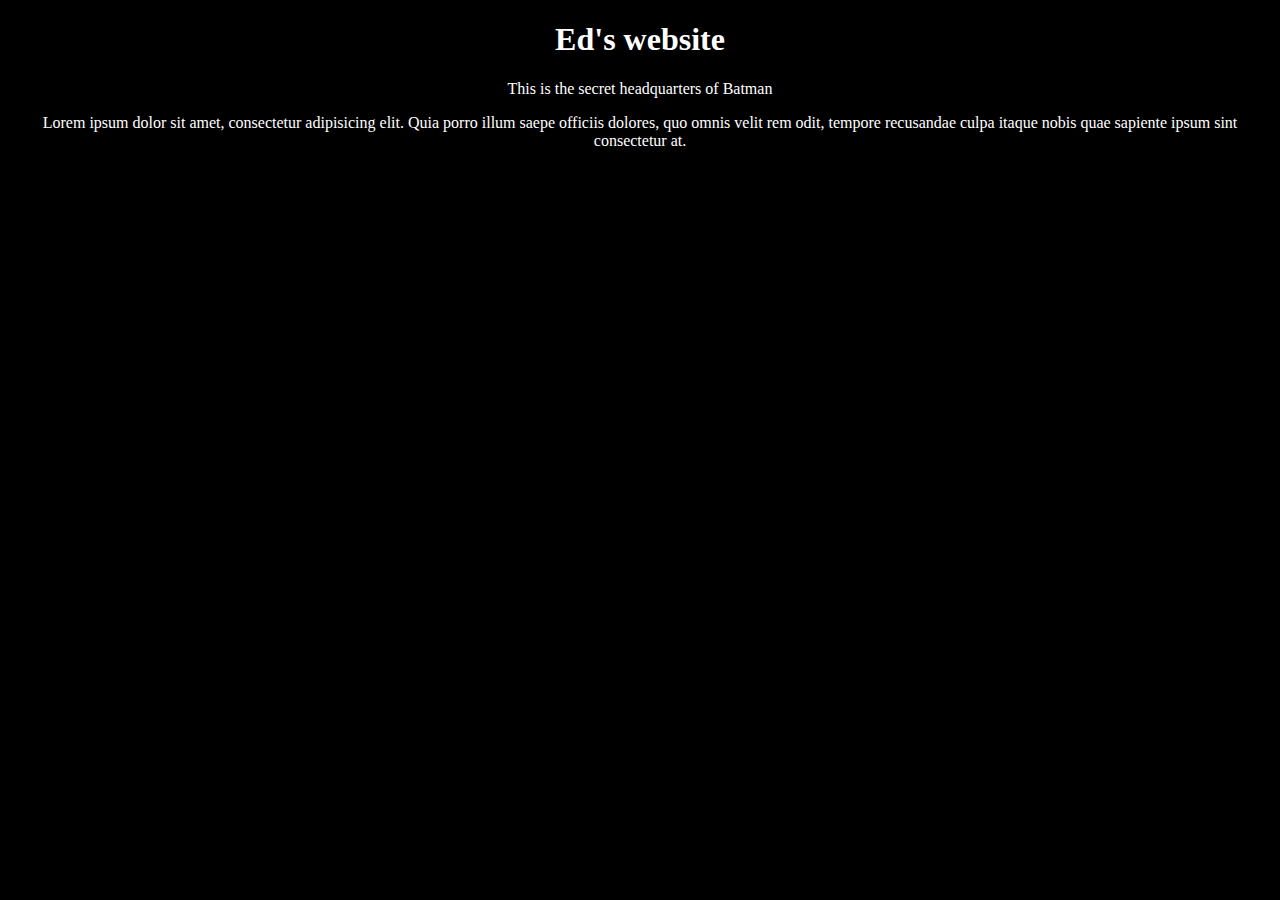
<file: unit_1/index.html>
<!DOCTYPE html>
<html>
<head>
<title>Ed's website</title>
<link rel="stylesheet" type="text/css" href="css/style.css">
</head>
<body>
<h1>Ed's website</h1>
    <p>This is the secret headquarters of Batman</p>
    <p>Lorem ipsum dolor sit amet, consectetur adipisicing elit. Quia porro illum saepe officiis dolores, quo omnis velit rem odit, tempore recusandae culpa itaque nobis quae sapiente ipsum sint consectetur at.</p>
</body>
</file>
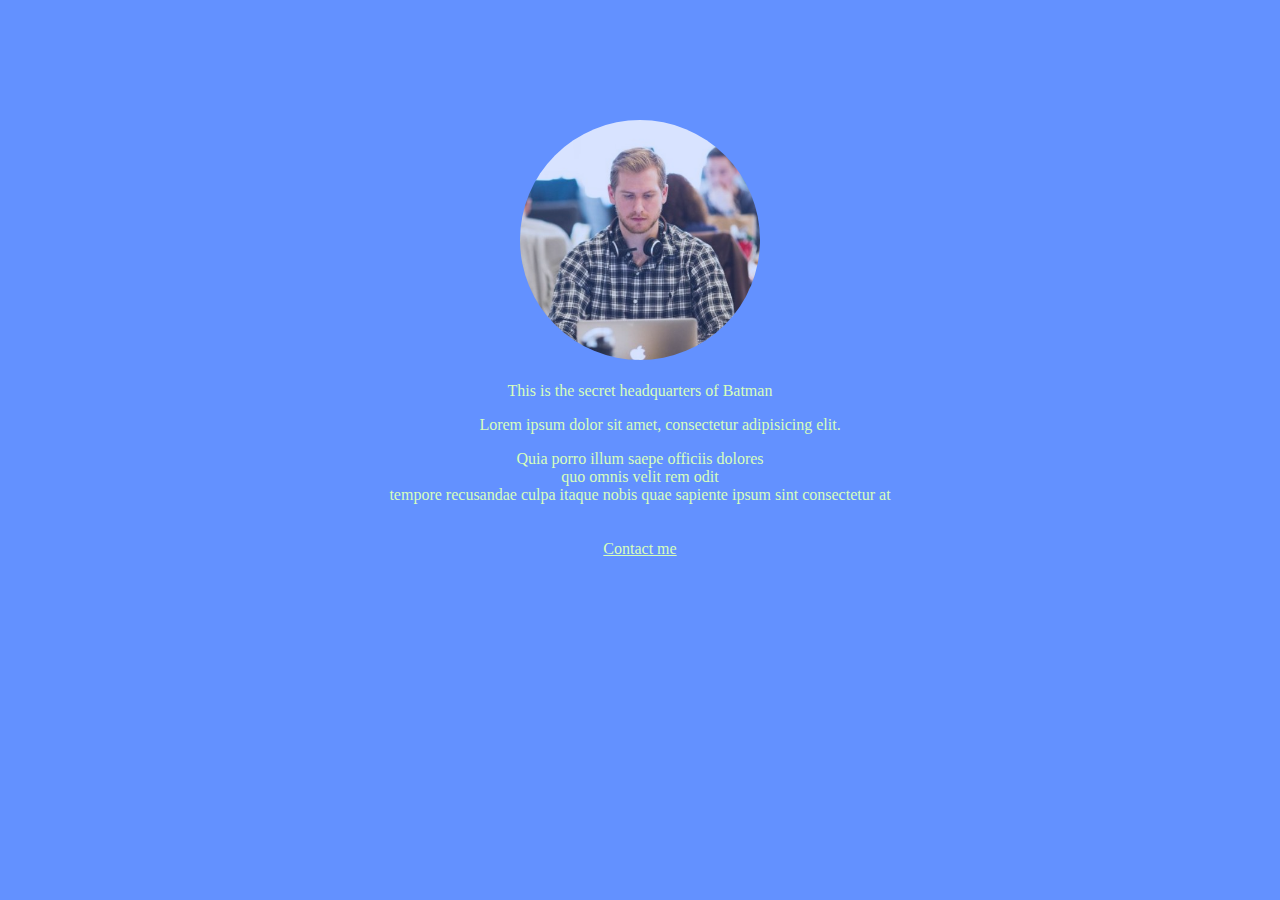
<file: unit_3/index.html>
<!DOCTYPE html>
<html>
<head>
<title>Ed's website</title>
<link rel="stylesheet" type="text/css" href="css/style.css">
</head>
<body>
	<header>
		<!-- <nav class="tabs">
		<ul>
			<li>
				<a href="#About">About Me</a>
			</li>
			<li>
				<a href="#Projects">Projects</a>
			</li>
			<li>
				<a href="#Contact"></a>
			</li>
		</ul>
			</nav> -->
	</header>
<h1>Ed's website</h1>
  <p>O'Connell - I am what I am. </p>
  <img class="bio-pic" src="images/linkedinpic.jpg" alt="Personal Pic" height="200" width="200">
  

    <p>This is the secret headquarters of Batman</p>
      <ul>Lorem ipsum dolor sit amet, consectetur adipisicing elit. </ul>
        <li>Quia porro illum saepe officiis dolores</li>
        <li>quo omnis velit rem odit</li>
        <li>tempore recusandae culpa itaque nobis quae sapiente ipsum sint consectetur at</li>
        <br></br>
    <a href="mailto:edmond.oconnell@ga.co">Contact me</a>
</body>
</file>
<file: unit_1/css/style.css>
body {
    background-color: black;
    text-align: center;
    
}

h1, p {
    color: white;
}
</file>
<file: unit_3/css/style.css>
@import url(https://fonts.googleapis.com/css?family=Open+Sans);
* {
  background-color: #6391FF;
  color: #D7FFBC;
  text-align: center;
}
header {
    height: 100px;
    width: 100%;
    position: fixed;
    top: 0;
    left: 0;
    display: block;
}
}
nav {
  font-family: sans-serif;
  height: 75px;
  display: block;
}
nav.tabs {
  padding: 1.25rem 1.375rem 1.125rem 1.125rem;
  float: right;
}
ul {
    list-style: none;
}
h1 {
  color: white;
  font-size: 32px;
  font-family: 'Open Sans', sans-serif;
}
img {
  opacity: .75;
  height: auto;
  display: inline-block;
  vertical-align: middle;
}
img:hover {
  opacity: 1;
  max-width: 17rem;
  width: 150%;
  height: 150%;
}
.bio-pic {
  width: 100%;
  max-width: 15rem;
  border-radius: 50%;
  margin-bottom: .375rem;
}
.links li {
  line-height: 3;
  list-style-type: none;
  text-align: right;
    display: inline-block;
    float: right;
}
nav li:hover {
  color: black;
}
}
</file>
